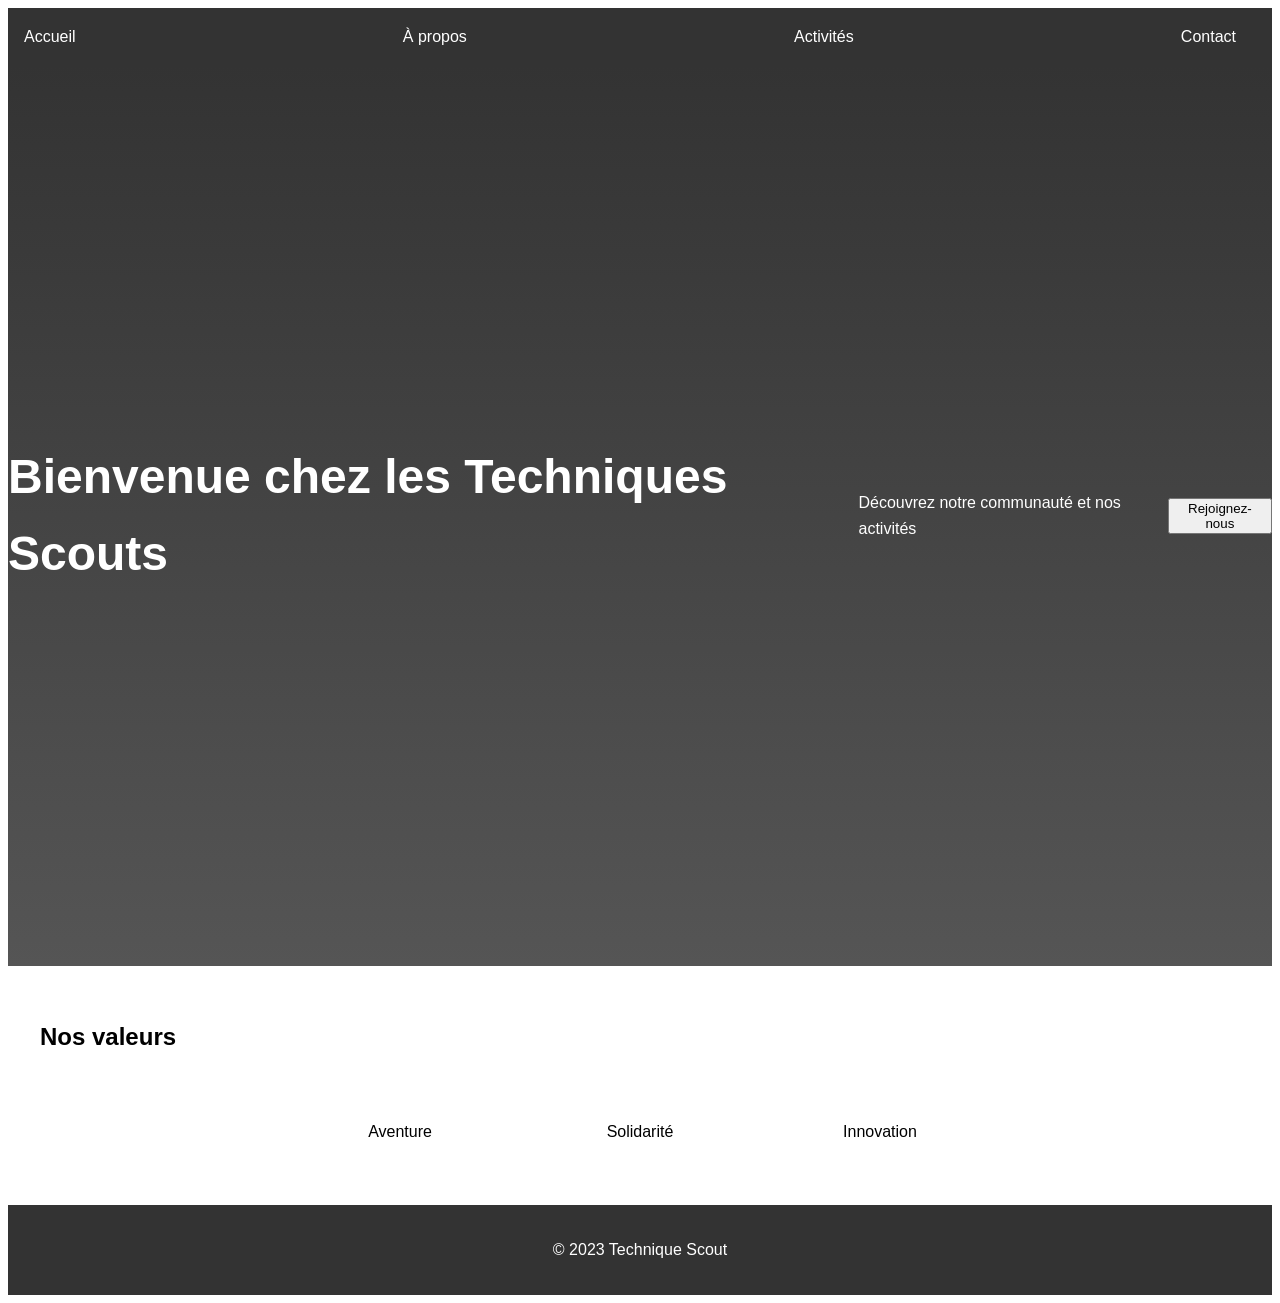
<file: index.html>
<!DOCTYPE html>
<html lang="fr">
<head>
    <meta charset="UTF-8">
    <meta name="viewport" content="width=device-width, initial-scale=1.0">
    <title>Technique Scout</title>
    <link rel="stylesheet" href="style.css">
</head>
<body>
    <header>
        <nav>
            <ul>
                <li><a href="devis.html">Accueil</a></li>
                <li><a href="#">À propos</a></li>
                <li><a href="#">Activités</a></li>
                <li><a href="#">Contact</a></li>
            </ul>
        </nav>
    </header>
    <main>
        <section class="hero">
            <h1>Bienvenue chez les Techniques Scouts</h1>
            <p>Découvrez notre communauté et nos activités</p>
            <button>Rejoignez-nous</button>
        </section>
        <section class="features">
            <h2>Nos valeurs</h2>
            <ul>
                <li><i class="fas fa-hiking"></i> Aventure</li>
                <li><i class="fas fa-handshake"></i> Solidarité</li>
                <li><i class="fas fa-cog"></i> Innovation</li>
            </ul>
        </section>
    </main>
    <footer>
        <p>&copy; 2023 Technique Scout</p>
    </footer>
</body>
</html>
</file>
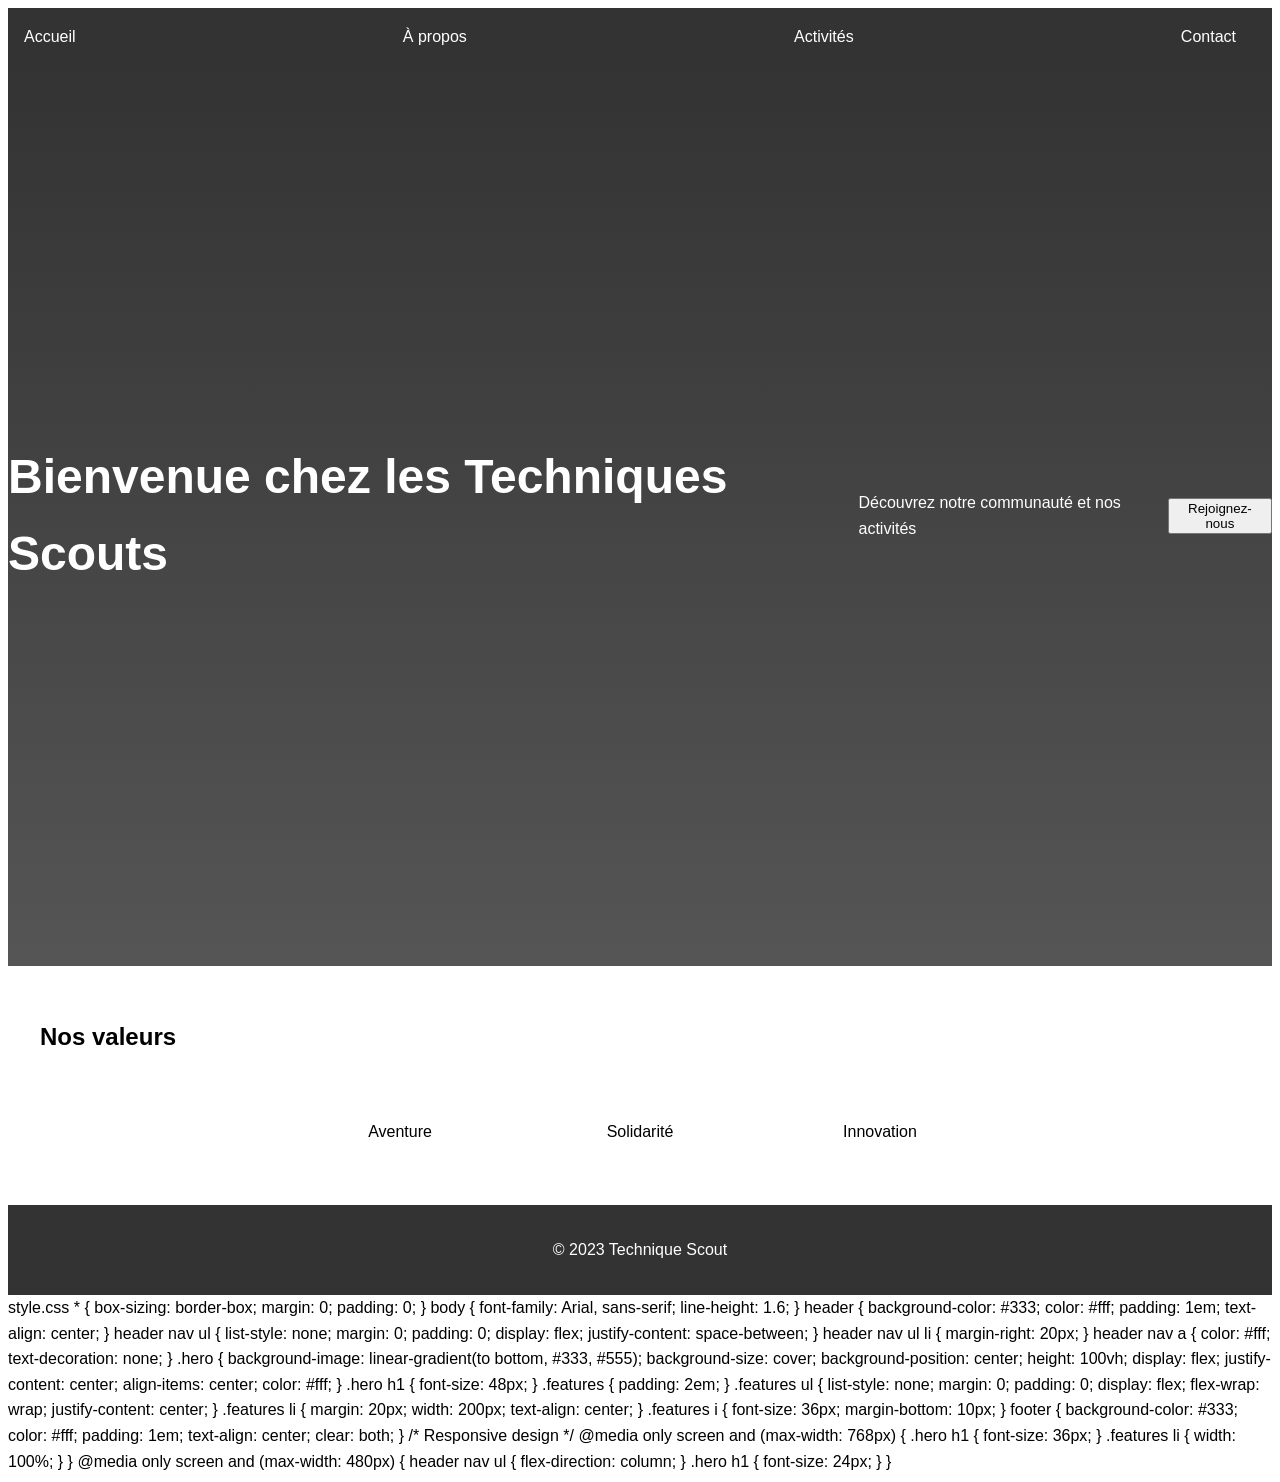
<file: accueil.html>
<!DOCTYPE html>
<html lang="fr">
<head>
    <meta charset="UTF-8">
    <meta name="viewport" content="width=device-width, initial-scale=1.0">
    <title>Technique Scout</title>
    <link rel="stylesheet" href="style.css">
</head>
<body>
    <header>
        <nav>
            <ul>
                <li><a href="#">Accueil</a></li>
                <li><a href="#">À propos</a></li>
                <li><a href="#">Activités</a></li>
                <li><a href="#">Contact</a></li>
            </ul>
        </nav>
    </header>
    <main>
        <section class="hero">
            <h1>Bienvenue chez les Techniques Scouts</h1>
            <p>Découvrez notre communauté et nos activités</p>
            <button>Rejoignez-nous</button>
        </section>
        <section class="features">
            <h2>Nos valeurs</h2>
            <ul>
                <li><i class="fas fa-hiking"></i> Aventure</li>
                <li><i class="fas fa-handshake"></i> Solidarité</li>
                <li><i class="fas fa-cog"></i> Innovation</li>
            </ul>
        </section>
    </main>
    <footer>
        <p>&copy; 2023 Technique Scout</p>
    </footer>
</body>
</html>


style.css
* {
    box-sizing: border-box;
    margin: 0;
    padding: 0;
}

body {
    font-family: Arial, sans-serif;
    line-height: 1.6;
}

header {
    background-color: #333;
    color: #fff;
    padding: 1em;
    text-align: center;
}

header nav ul {
    list-style: none;
    margin: 0;
    padding: 0;
    display: flex;
    justify-content: space-between;
}

header nav ul li {
    margin-right: 20px;
}

header nav a {
    color: #fff;
    text-decoration: none;
}

.hero {
    background-image: linear-gradient(to bottom, #333, #555);
    background-size: cover;
    background-position: center;
    height: 100vh;
    display: flex;
    justify-content: center;
    align-items: center;
    color: #fff;
}

.hero h1 {
    font-size: 48px;
}

.features {
    padding: 2em;
}

.features ul {
    list-style: none;
    margin: 0;
    padding: 0;
    display: flex;
    flex-wrap: wrap;
    justify-content: center;
}

.features li {
    margin: 20px;
    width: 200px;
    text-align: center;
}

.features i {
    font-size: 36px;
    margin-bottom: 10px;
}

footer {
    background-color: #333;
    color: #fff;
    padding: 1em;
    text-align: center;
    clear: both;
}

/* Responsive design */
@media only screen and (max-width: 768px) {
    .hero h1 {
        font-size: 36px;
    }
    .features li {
        width: 100%;
    }
}

@media only screen and (max-width: 480px) {
    header nav ul {
        flex-direction: column;
    }
    .hero h1 {
        font-size: 24px;
    }
}
</file>
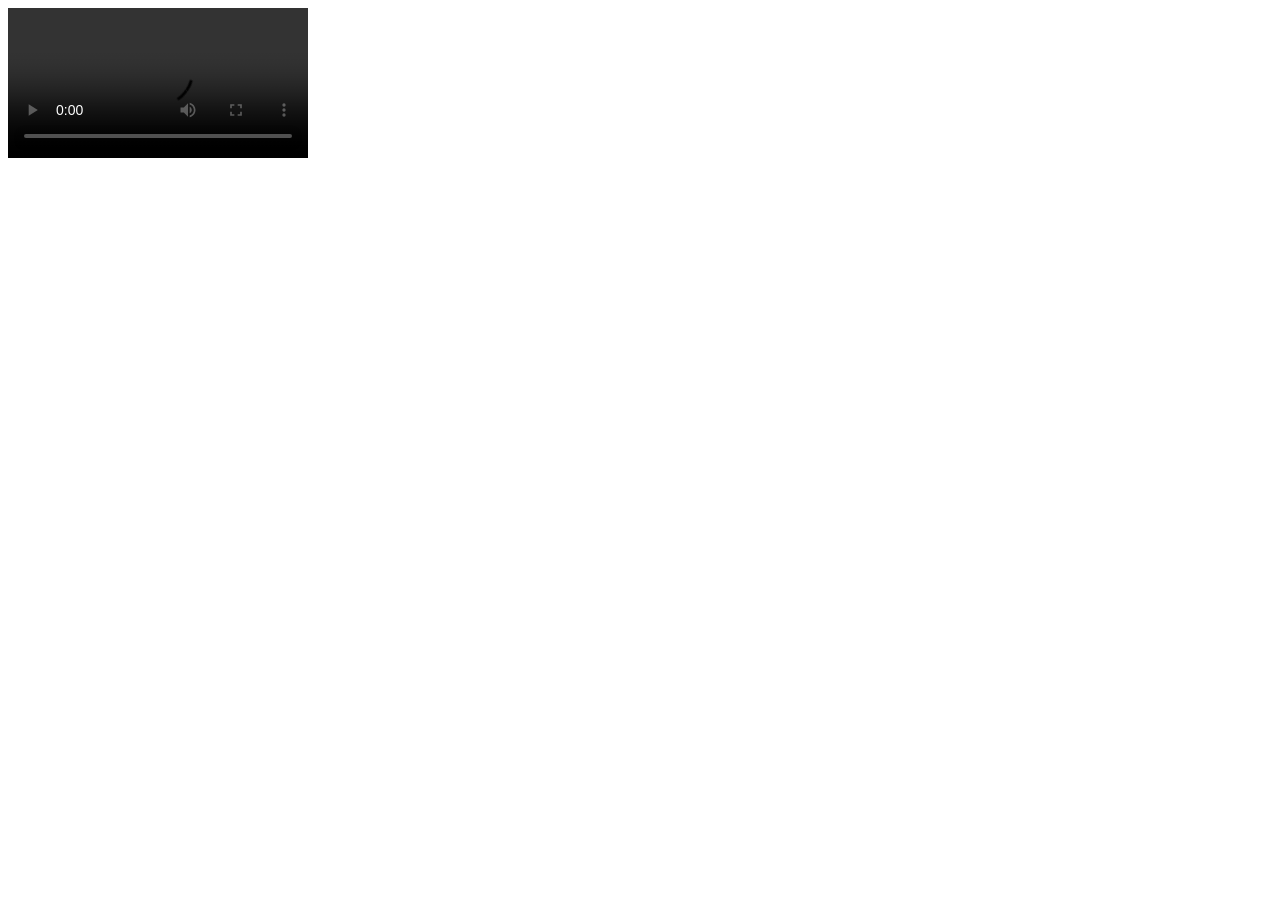
<file: Boky/Qu_est-ce que le scoutisme _(720P_HD).html>
<!-- saved from url=(0071)http://localhost:8080/Qu_est-ce%20que%20le%20scoutisme%20_(720P_HD).mp4 -->
<html><head><meta http-equiv="Content-Type" content="text/html; charset=UTF-8"><meta name="viewport" content="width=device-width"></head><body><video controls="" autoplay="" name="media"><source src="http://localhost:8080/Qu_est-ce%20que%20le%20scoutisme%20_(720P_HD).mp4" type="video/mp4"></video></body></html>
</file>
<file: style.css>
style.css
* {
    box-sizing: border-box;
    margin: 0;
    padding: 0;
}

body {
    font-family: Arial, sans-serif;
    line-height: 1.6;
}

header {
    background-color: #333;
    color: #fff;
    padding: 1em;
    text-align: center;
}

header nav ul {
    list-style: none;
    margin: 0;
    padding: 0;
    display: flex;
    justify-content: space-between;
}

header nav ul li {
    margin-right: 20px;
}

header nav a {
    color: #fff;
    text-decoration: none;
}

.hero {
    background-image: linear-gradient(to bottom, #333, #555);
    background-size: cover;
    background-position: center;
    height: 100vh;
    display: flex;
    justify-content: center;
    align-items: center;
    color: #fff;
}

.hero h1 {
    font-size: 48px;
}

.features {
    padding: 2em;
}

.features ul {
    list-style: none;
    margin: 0;
    padding: 0;
    display: flex;
    flex-wrap: wrap;
    justify-content: center;
}

.features li {
    margin: 20px;
    width: 200px;
    text-align: center;
}

.features i {
    font-size: 36px;
    margin-bottom: 10px;
}

footer {
    background-color: #333;
    color: #fff;
    padding: 1em;
    text-align: center;
    clear: both;
}

/* Responsive design */
@media only screen and (max-width: 768px) {
    .hero h1 {
        font-size: 36px;
    }
    .features li {
        width: 100%;
    }
}

@media only screen and (max-width: 480px) {
    header nav ul {
        flex-direction: column;
    }
    .hero h1 {
        font-size: 24px;
    }
}
</file>
